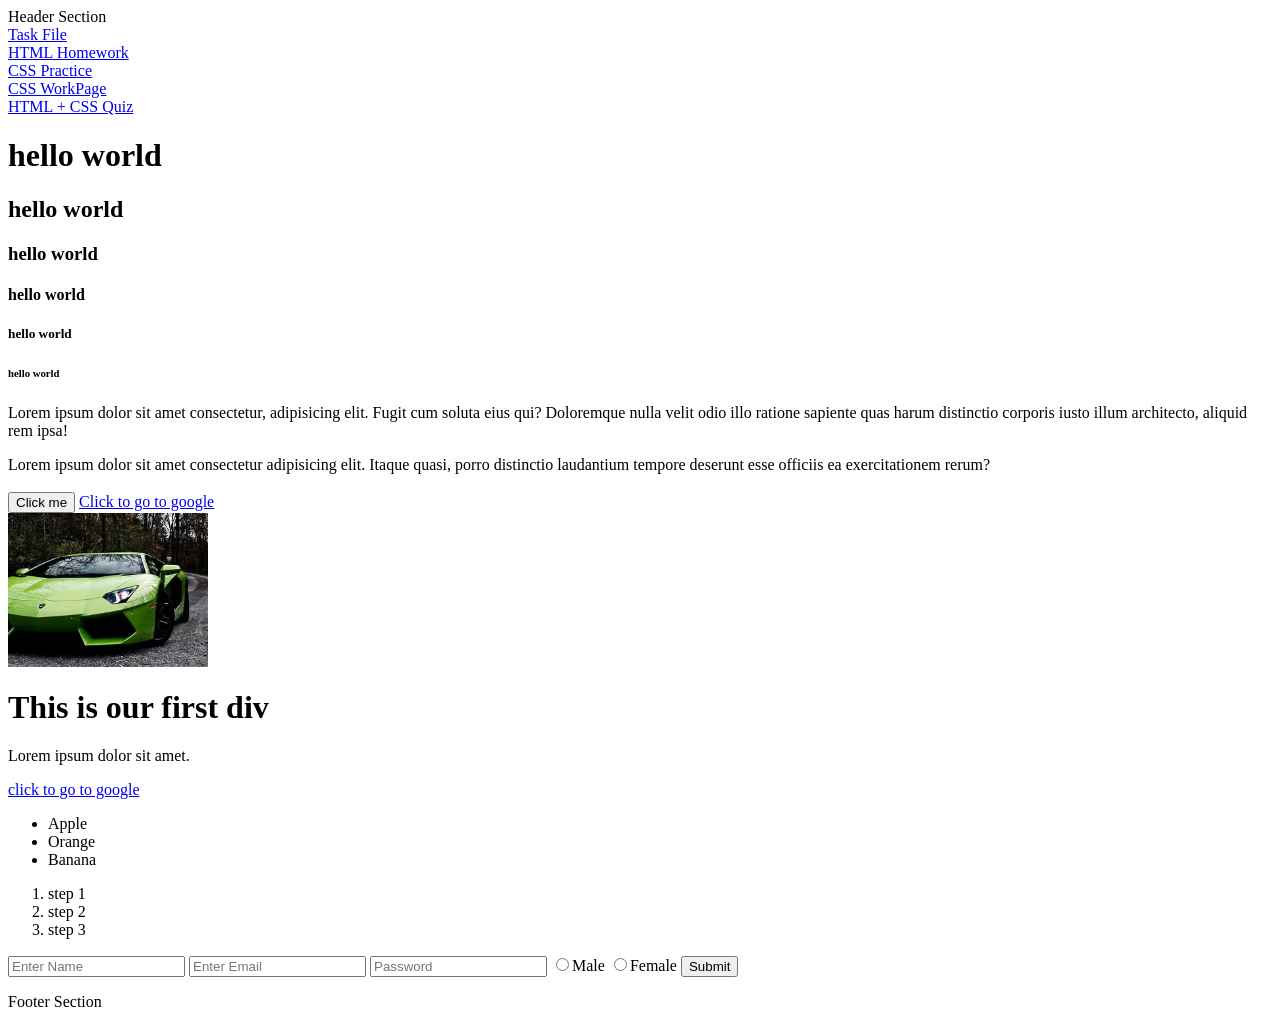
<file: index.html>
<!doctype>
<html lang="en">
<head>
    <meta charset="UTF-8">
    <meta name="viewport"
          content="width=device-width, user-scalable=no, initial-scale=1.0, maximum-scale=1.0, minimum-scale=1.0">
    <meta http-equiv="X-UA-Compatible" content="ie=edge">
    <title>MY FIRST HTML FILE</title>
</html>
<body>
    <header> Header Section </header>
    <nav> <a href=" index3.html"> Task File </a><br>
        <a href="index2.html"> HTML Homework </a><br>
        <a href="index4.html"> CSS Practice </a><br>
        <a href="index5.html"> CSS WorkPage </a><br>
        <a href="index6.html"> HTML + CSS Quiz </a><br>
     </nav>
    <h1>hello world</h1>
    <h2>hello world</h2>
    <h3>hello world</h3>
    <h4>hello world</h4>
    <h5>hello world</h5>
    <h6>hello world</h6>




    <p>Lorem ipsum dolor sit amet consectetur, adipisicing elit. Fugit cum soluta eius qui? Doloremque nulla velit odio illo ratione sapiente quas harum distinctio corporis iusto illum architecto, aliquid rem ipsa!</p>
    <article>Lorem ipsum dolor sit amet consectetur adipisicing elit. Itaque quasi, porro distinctio laudantium tempore deserunt esse officiis ea exercitationem rerum?</article>
    <br>
    <button>    Click me   </button>
    <a href="https://google.com"  target="_blank">   Click to go to google</a>
    <br>
    <img src="[data-uri]" alt="This is a car" width="200px">



    <! we will be doing order list-->
<div>
<h1> This is our first div </h1>
<p> Lorem ipsum dolor sit amet.</p>
<a href="https://google.com"  target="_blank"> click to go to google  </a>
</div>

<!--Unordered list(bullet points)-->
<div>   
  <ul>
    <li> Apple </li>
    <li> Orange </li>
    <li> Banana </li>
  </ul>
</div>
<!--Ordered list(numbered)-->
<div>
  <ol>
  <li> step 1 </li>
  <li> step 2 </li>
  <li> step 3 </li>
  </ol>
</div>
<!-- FORMS  -->

  <form>
    <input type="text"  placeholder="Enter Name" >
    <input type="email"  placeholder="Enter Email">
    <input type="password" placeholder="Password" >
    <input type="radio"  name="Gender">Male
    <input type="radio" name="Gender">Female
    <button> Submit  </button>
  </form>

<footer> Footer Section </footer>



</body>
</html>
</file>
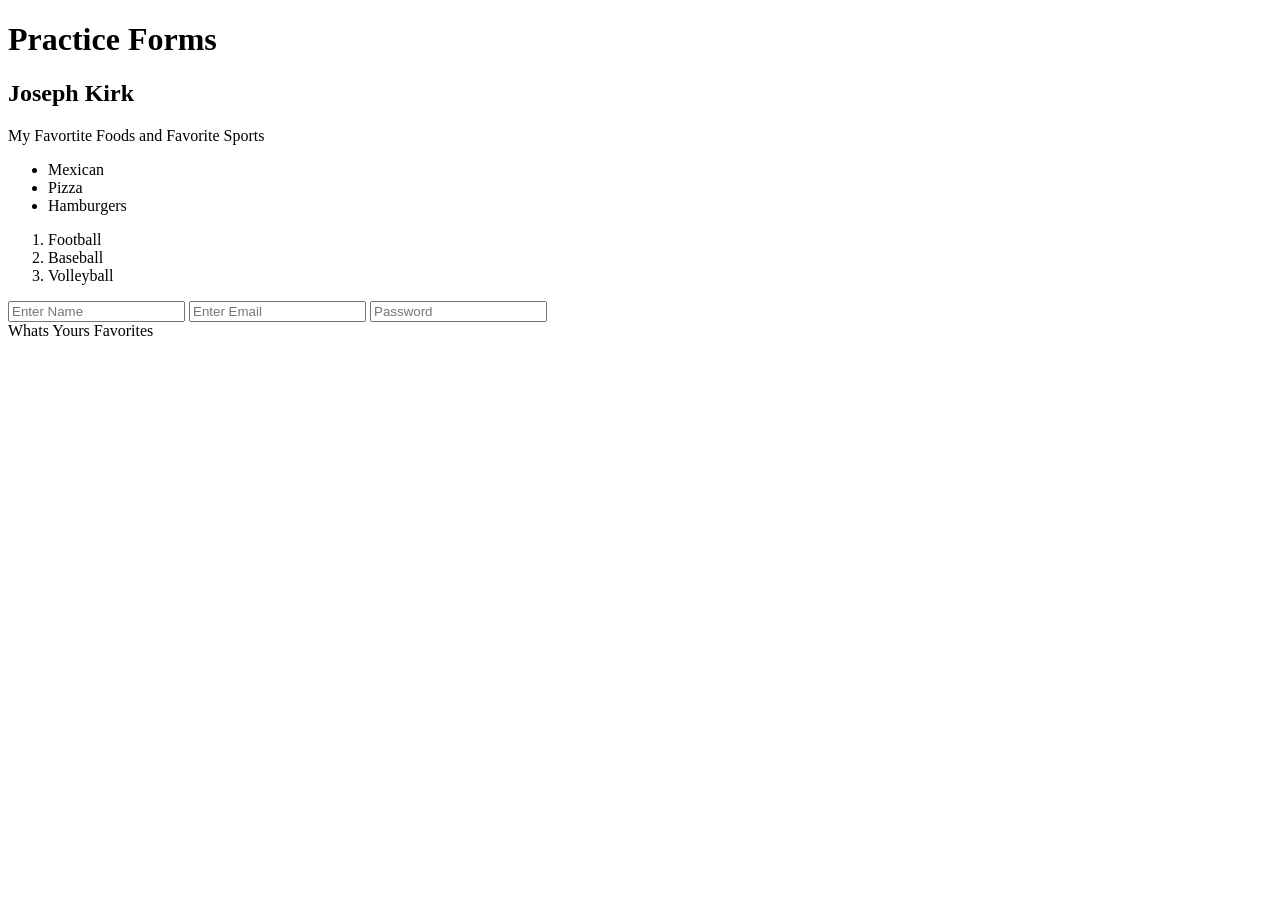
<file: formstask.html>
<!Doctype html >
<html lang="en">
    <head>
        <meta charset="Utf-8">
        <title> Document </title>
    </head>
    <body>
        <h1> Practice Forms </h1>
        <h2> Joseph Kirk </h2>
        <p> My Favortite Foods and Favorite Sports </p>
        <div>
            <ul> 
                <li> Mexican</li>
                <li> Pizza </li>
                <li> Hamburgers</li>
             </u1>
            </div>
        <div>
            <ol>
                <li>  Football </li>
                <li>  Baseball</li>
                <li>  Volleyball </li>
            </ol>
            </div>
        <form> 
            <input type="text" placeholder="Enter Name">
            <input type="Email" placeholder="Enter Email">
            <input type="password" placeholder="Password">
        </form>
        <footer> Whats Yours Favorites </footer>
    </body>
</html>
</file>
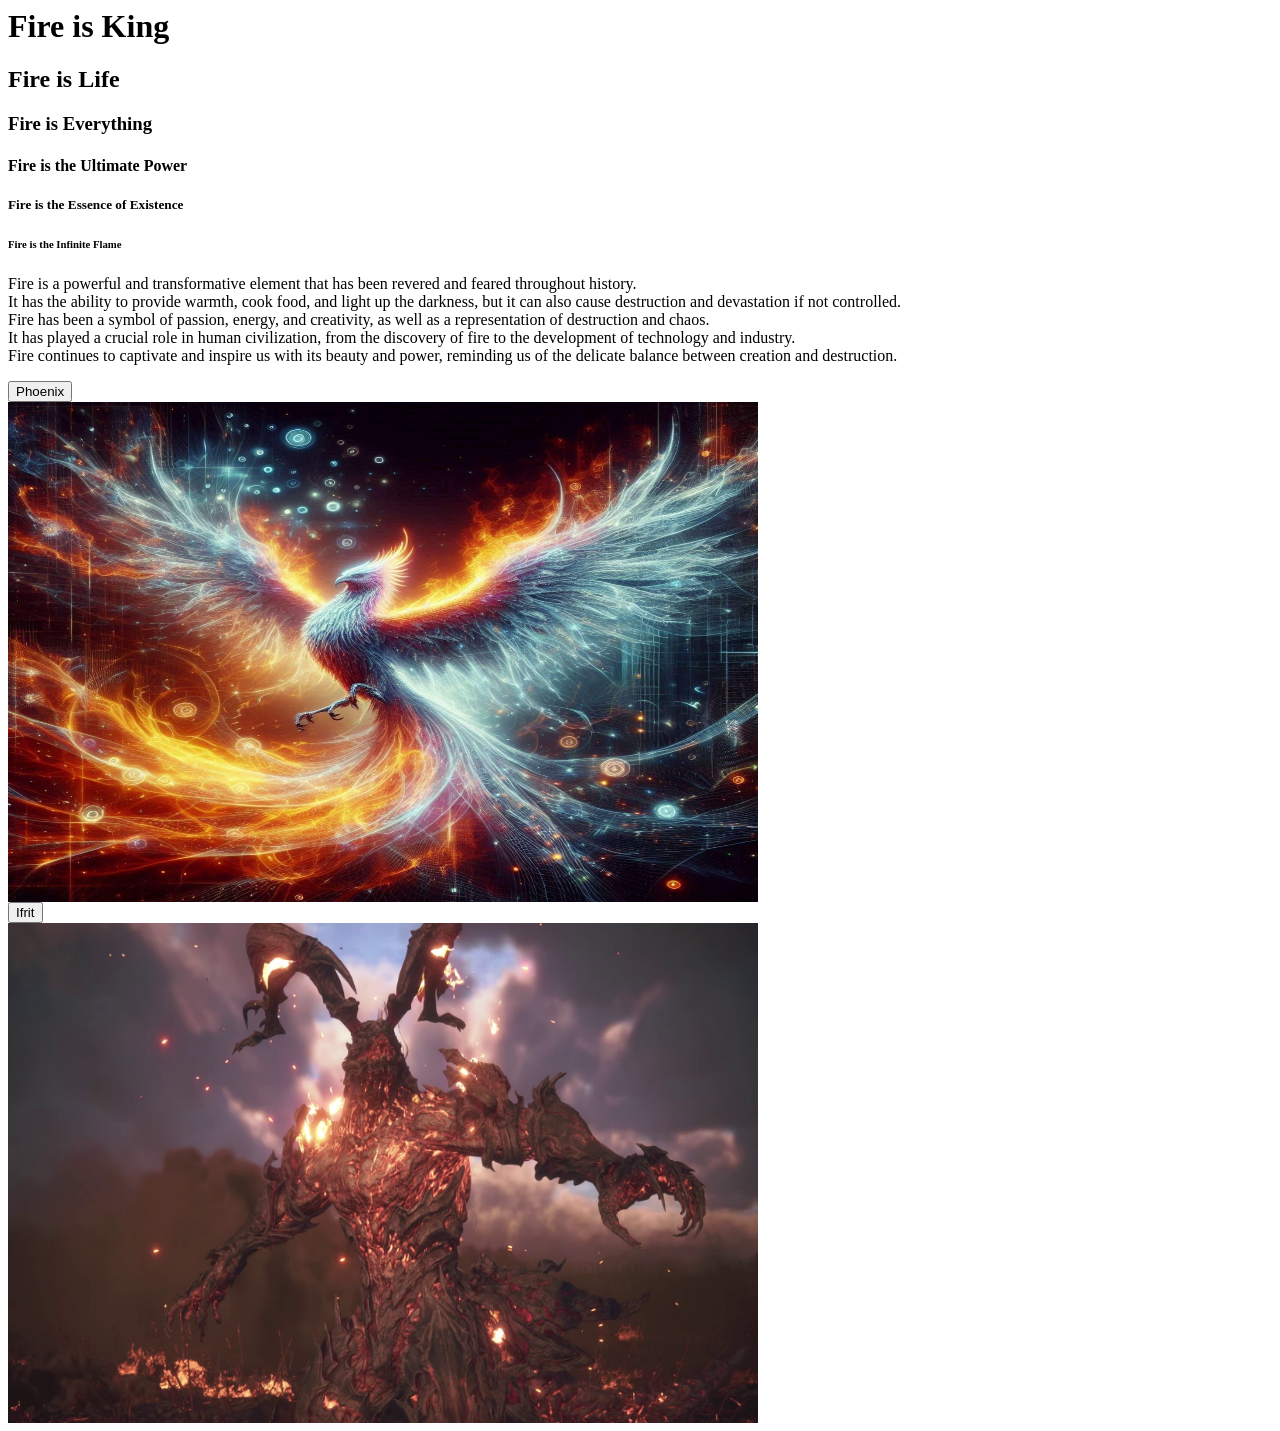
<file: homework.html>
<html lang="en">
<head>
    <meta charset="UTF-8">
    <meta name="viewport" content="width=device-width, initial-scale=1.0">
    <title>HTML CODE HOMEWORK</title>
</head>
<body>
    <H1> Fire is King</H1>
    <h2> Fire is Life</h2>
    <h3> Fire is Everything</h3>
    <h4> Fire is the Ultimate Power</h4>
    <h5> Fire is the Essence of Existence</h5>
    <h6> Fire is the Infinite Flame</h6>
    <p> Fire is a powerful and transformative element that has been revered and feared throughout history.<br>
         It has the ability to provide warmth, cook food, and light up the darkness, but it can also cause destruction and devastation if not controlled.<br>
            Fire has been a symbol of passion, energy, and creativity, as well as a representation of destruction and chaos.<br>
                It has played a crucial role in human civilization, from the discovery of fire to the development of technology and industry.<br>
                    Fire continues to captivate and inspire us with its beauty and power, reminding us of the delicate balance between creation and destruction.</p>
    
    <button> Phoenix </button><br>
    <img src="phoenix.png" alt="This is an image of a phoenix, a mythical bird that is associated with fire and rebirth." width="750px" height="500px"><br>
    <button> Ifrit </button><br>
    <img src="image.png" alt="This is an image of Ifrit, a powerful fire spirit in mythology." width="750px" height="500px">
</body>
</html>
</file>
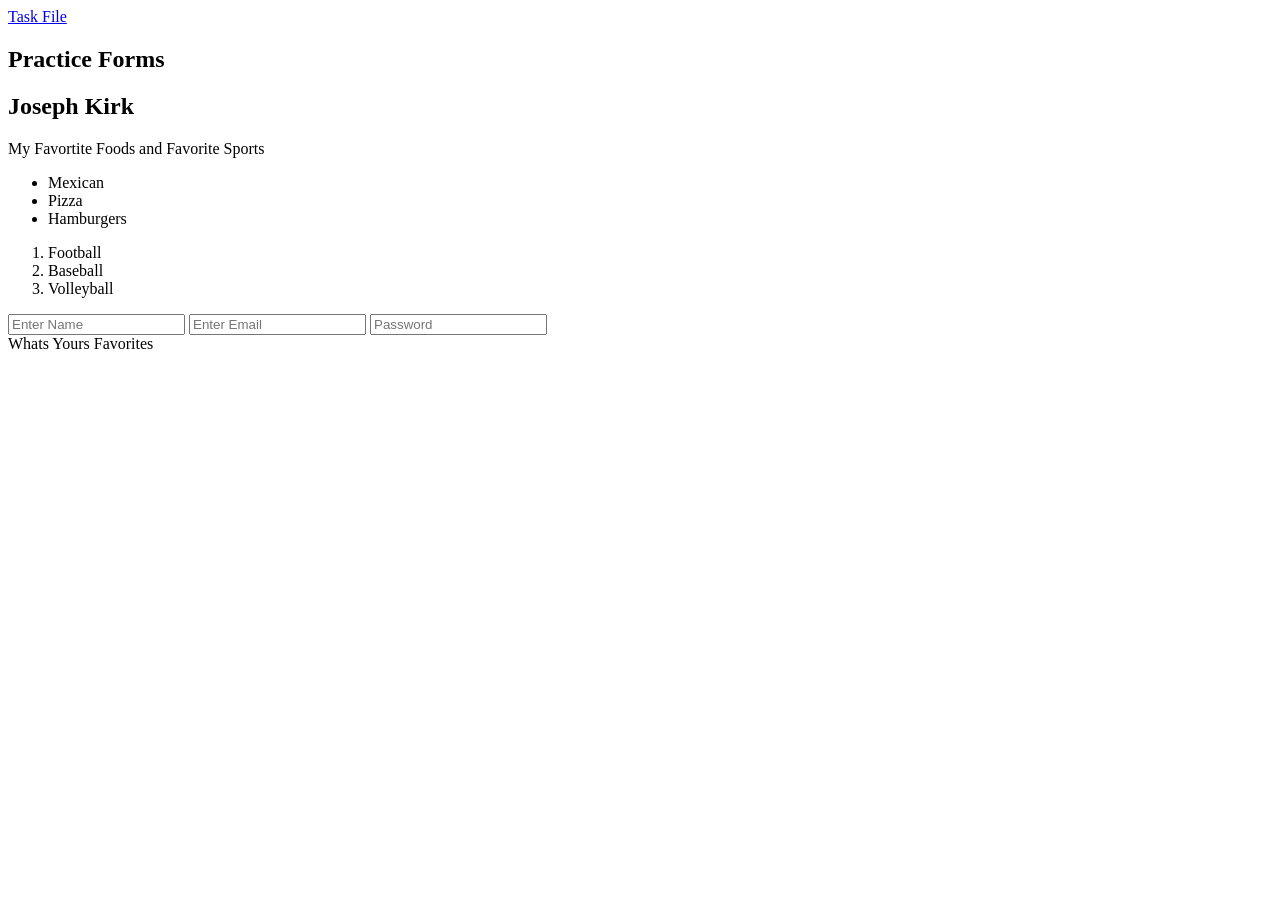
<file: index2.html>
<!Doctype html >
<html lang="en">
    <head>
        <meta charset="Utf-8">
        <title> Document </title>
    </head>
    <body>
        <nav> <a href=" index3.html"> Task File </a><br>
        <h1> Practice Forms </h1>
        <h2> Joseph Kirk </h2>
        <p> My Favortite Foods and Favorite Sports </p>
        <div>
            <ul> 
                <li> Mexican</li>
                <li> Pizza </li>
                <li> Hamburgers</li>
             </u1>
            </div>
        <div>
            <ol>
                <li>  Football </li>
                <li>  Baseball</li>
                <li>  Volleyball </li>
            </ol>
            </div>
        <form> 
            <input type="text" placeholder="Enter Name">
            <input type="Email" placeholder="Enter Email">
            <input type="password" placeholder="Password">
        </form>
        <footer> Whats Yours Favorites </footer>
    </body>
</html>
</file>
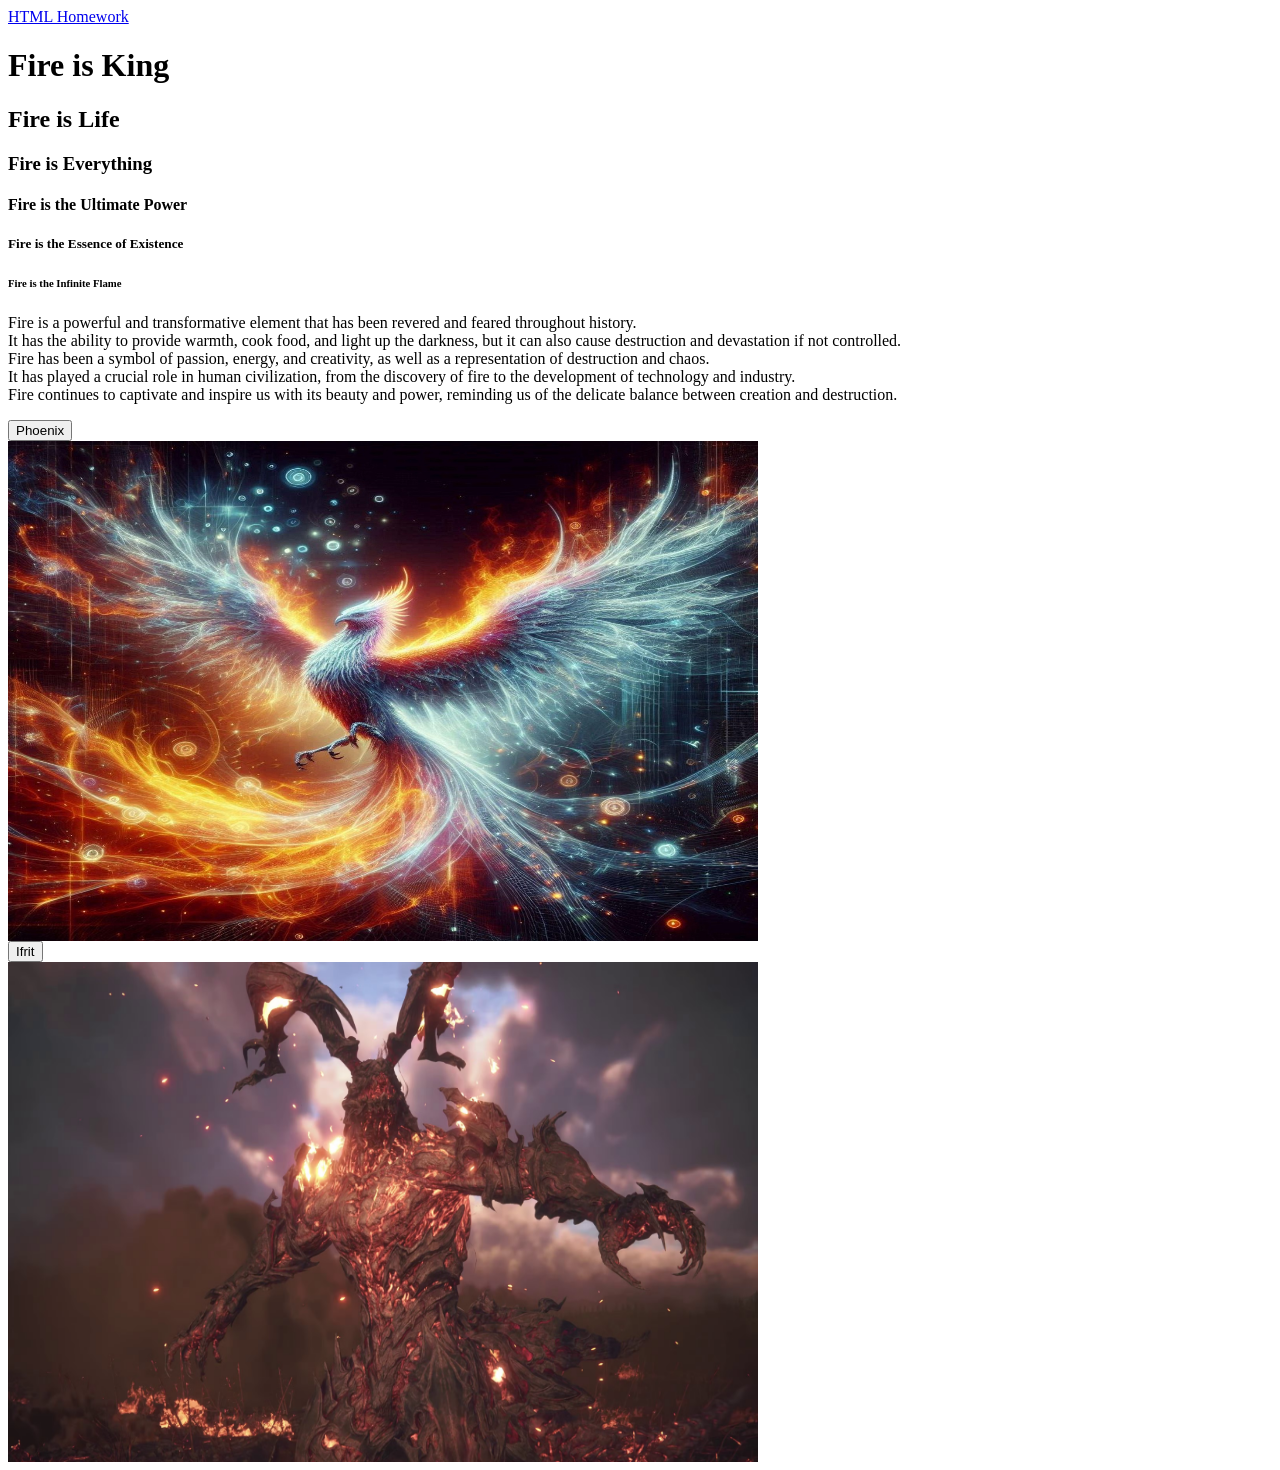
<file: index3.html>
<html lang="en">
<head>
    <meta charset="UTF-8">
    <meta name="viewport" content="width=device-width, initial-scale=1.0">
    <title>HTML CODE HOMEWORK</title>
</head>
<body>
    <nav>
        <a href="index2.html"> HTML Homework </a> </nav>
    <H1> Fire is King</H1>
    <h2> Fire is Life</h2>
    <h3> Fire is Everything</h3>
    <h4> Fire is the Ultimate Power</h4>
    <h5> Fire is the Essence of Existence</h5>
    <h6> Fire is the Infinite Flame</h6>
    <p> Fire is a powerful and transformative element that has been revered and feared throughout history.<br>
         It has the ability to provide warmth, cook food, and light up the darkness, but it can also cause destruction and devastation if not controlled.<br>
            Fire has been a symbol of passion, energy, and creativity, as well as a representation of destruction and chaos.<br>
                It has played a crucial role in human civilization, from the discovery of fire to the development of technology and industry.<br>
                    Fire continues to captivate and inspire us with its beauty and power, reminding us of the delicate balance between creation and destruction.</p>
    
    <button> Phoenix </button><br>
    <img src="phoenix.png" alt="This is an image of a phoenix, a mythical bird that is associated with fire and rebirth." width="750px" height="500px"><br>
    <button> Ifrit </button><br>
    <img src="image.png" alt="This is an image of Ifrit, a powerful fire spirit in mythology." width="750px" height="500px">
</body>
</html>
</file>
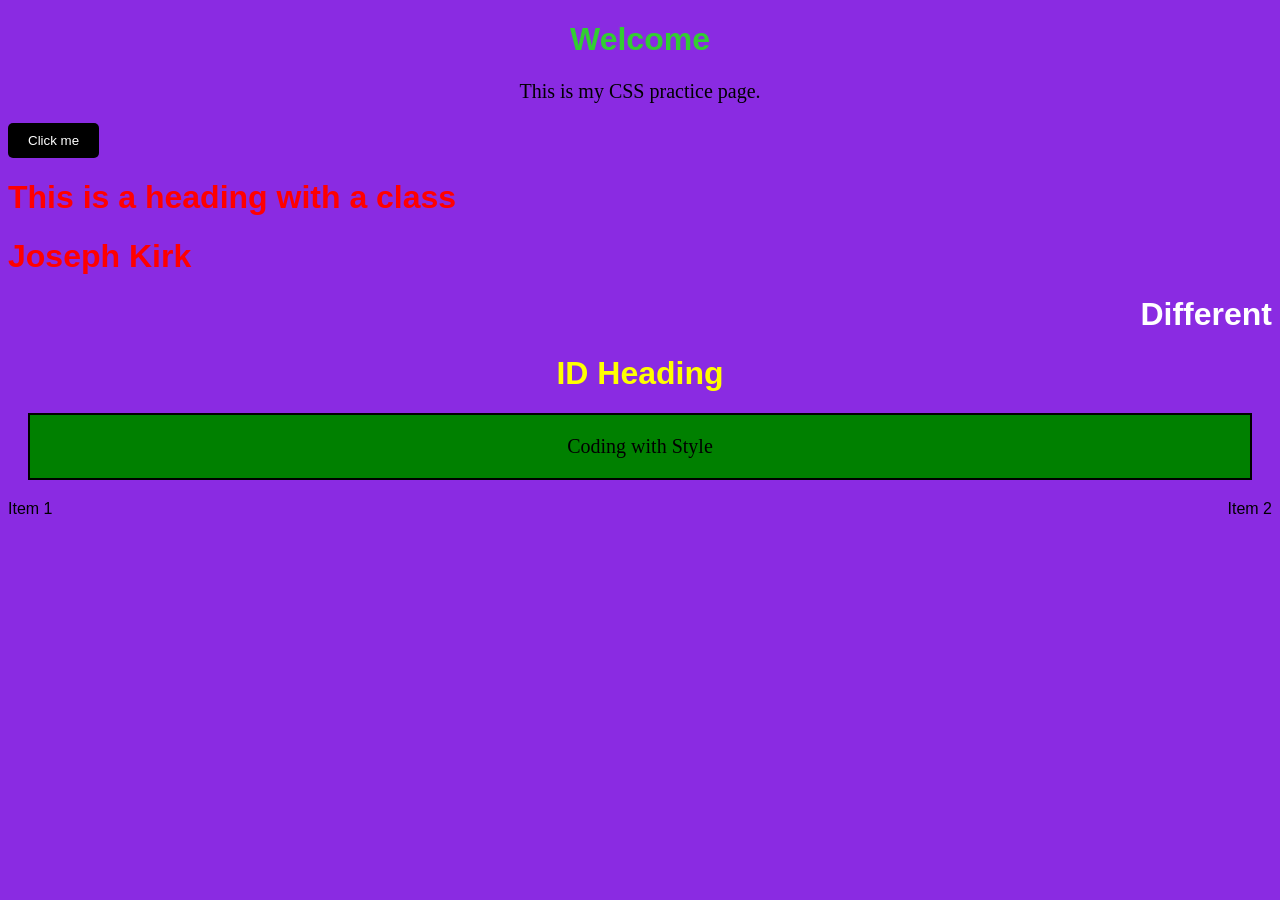
<file: index4.html>
<!DOCTYPE html>
<html lang="en">
<head>
    <meta charset="UTF-8">
    <meta name="viewport" content="width=device-width, initial-scale=1.0">
    <title>CSS Practice</title>
    <link rel="stylesheet" href="style.css">
</head>
<body>
    <h1> Welcome </h1>
    <p> This is my CSS practice page. </p>
    <button> Click me </button>

    <h1 class="first"> This is a heading with a class </h1>
    <h1 class="first"> Joseph Kirk  </h1>
    <h1 class="second"> Different </h1>
    <h1 id="third"> ID Heading </h1>
    <p class="circle"> Coding with Style </p>
    <div class="box"> 
        <div> Item 1</div>
        <div> Item 2</div>
    </div>

</body>
</html>
</file>
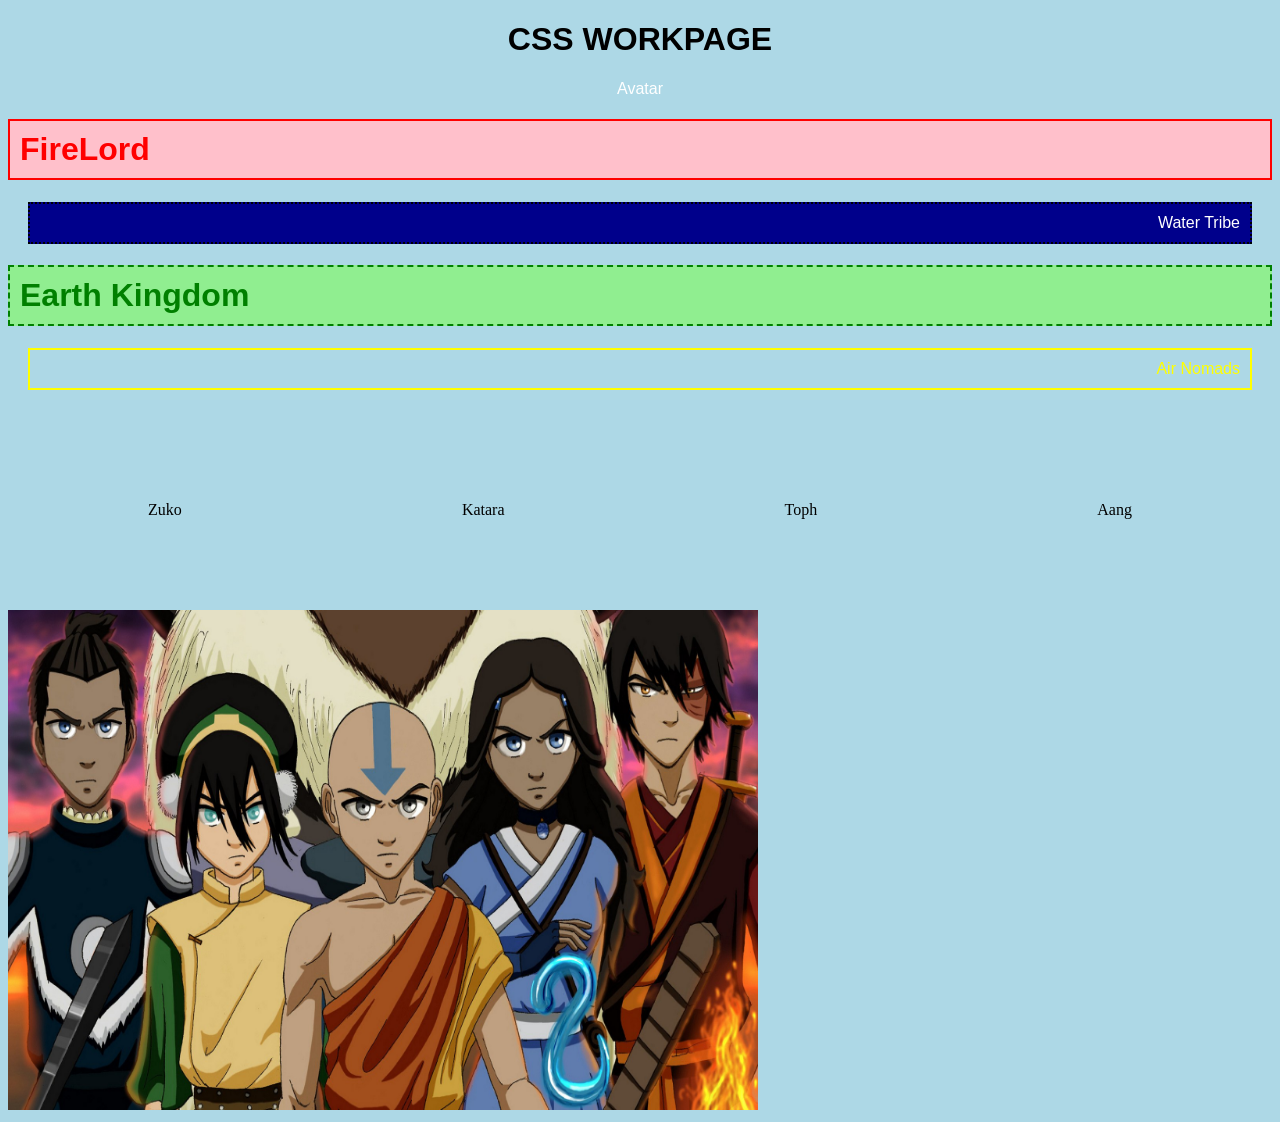
<file: index5.html>
<!DOCTYPE html>
<html lang="en">
<head>
    <meta charset="UTF-8">
    <meta name="viewport" content="width=, initial-scale=1.0">
    <title>CSS WorkPage</title>
    <link rel="stylesheet" href="style2.css">
</head>
<body>
    <h1> CSS WORKPAGE </h1>
    <p> Avatar </p>
    <h1 class="Red"> FireLord </h1>
    <p class="Blue"> Water Tribe </p>
    <h1 id="Green"> Earth Kingdom </h1>
    <p id="Yellow"> Air Nomads </p>
    <div class="container">
        <div> Zuko </div>
        <div> Katara </div>
        <div> Toph </div>
        <div> Aang </div>
    </div>
    <img src="avatar.png" alt="Avatar the Last Airbender" width="750px" height="500px">
</body>
</html>
</file>
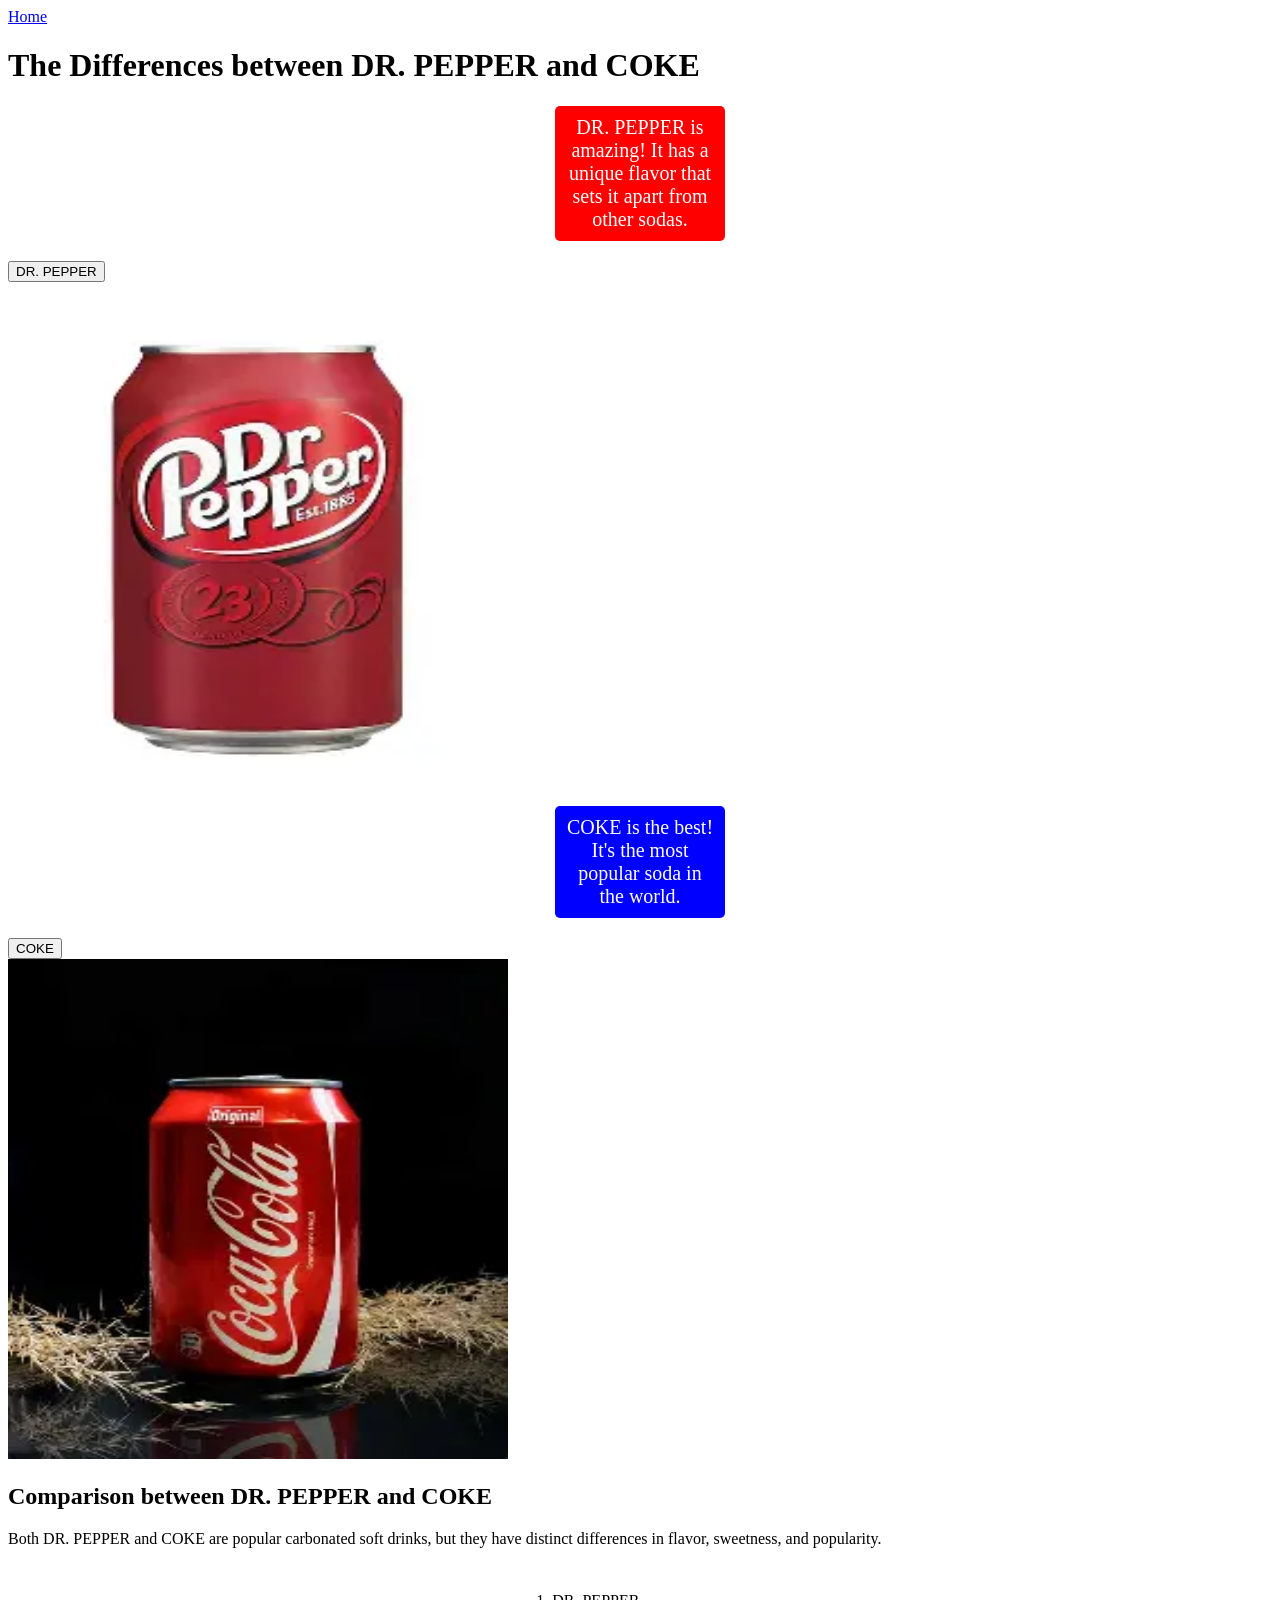
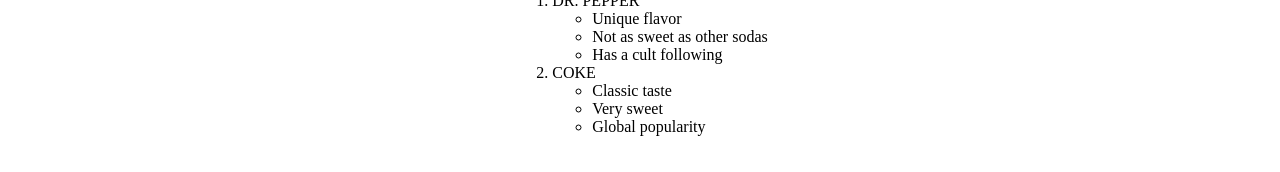
<file: index6.html>
<!DOCTYPE html>
<html lang="en">
<head>
    <meta charset="UTF-8">
    <meta name="viewport" content="width=device-width, initial-scale=1.0">
    <title> HTML/CSS Quiz</title>
    <link rel="stylesheet" href="style3.css">
</head>
<body>
    <nav>
        <a href="index.html">Home</a>
    </nav>
    <h1> The Differences between DR. PEPPER and COKE </h1>
    <p class="drpepper"> DR. PEPPER is amazing! It has a unique flavor that sets it apart from other sodas. </p>
    <button> DR. PEPPER </button><br>
    <img src="drpepper.png" alt="This is an image of a can of Dr. Pepper, a popular carbonated soft drink." width="500px" height="500px">
    <p class="coke"> COKE is the best! It's the most popular soda in the world. </p>
        <button> COKE </button><br>
    <img src="coke.png" alt="This is an image of a can of Coca-Cola, a widely recognized carbonated soft drink." width="500px" height="500px">
     <h2> Comparison between DR. PEPPER and COKE </h2>
     <p> Both DR. PEPPER and COKE are popular carbonated soft drinks, but they have distinct differences in flavor, sweetness, and popularity. </p>
<div class="comparison">
        <ol>
        <li> DR. PEPPER 
            <ul>
                <li> Unique flavor </li>
                <li> Not as sweet as other sodas </li>
                <li> Has a cult following </li>
            </ul>
            <li> COKE 
                <ul>
                    <li> Classic taste </li>
                    <li> Very sweet </li>
                    <li> Global popularity </li>
                </ul>
        </li>
    </ol>
</div>
</body>
</html>
</file>
<file: style.css>
body{
    font-family: Arial;
    background-color: blueviolet;

}

h1{
    color: limegreen;
    text-align: center;
}

p{
    color: black;
    font-family: 'Times New Roman', Times, serif;
    font-size: 20px;
    text-align: center;
}

button{
    background-color: black;
    color: white;
    padding: 10px 20px;
    border: none;
    border-radius: 5px;
    cursor: pointer;
}

.first{
    color: red;
    text-align: left;
}

.second{
    color: white;
    text-align: right;
}

#third{
    color: yellow;
    text-align: center;
}

.circle{
    border: 2px solid black;
    margin: 20px;
    padding: 20px;
    background-color: green;
}

.box{
    display: flex;
    justify-content: space-between;
}
</file>
<file: style2.css>
body{
    background-color: lightblue;
}

h1{
    color: black;
    text-align: center;
    font-family: 'Franklin Gothic Medium', 'Arial Narrow', Arial, sans-serif;
}

p{
    color: white;
    text-align: center;
    font-family: Arial, Helvetica, sans-serif;
}

.Red{
    color: red;
    text-align: left;
    border: 2px solid red;
    padding: 10px;
    background-color: pink;
}

.Blue{
    color: white;
    text-align: right;
    border: 2px dotted black;
    margin: 20px;
    padding: 10px;
    background-color: darkblue;
}

#Green{
    color: green;
    text-align: left;
    border: 2px dashed green;
    padding: 10px;
    background-color: lightgreen;
}

#Yellow{
    color: yellow;
    text-align: right;
    border: 2px solid yellow;
    margin: 20px;
    padding: 10px;
}

.container{
    display: flex;
    justify-content: space-around;
    align-items: center;
    height: 200px;
}
</file>
<file: style3.css>
.drpepper{ 
    background-color: red;
    color: white;
    font-size: 20px;
    padding: 10px;
    border-radius: 5px;
    text-align: center;
    width: 150px;
    margin: 20px auto;
}
.coke{
    background-color: blue;
    color: white;
    font-size: 20px;
    padding: 10px;
    border-radius: 5px;
    text-align: center;
    width: 150px;
    margin: 20px auto;
}
.comparison{
    display: flex;
    justify-content: space-around;
    align-items: center;
    height: 200px;
}
</file>
